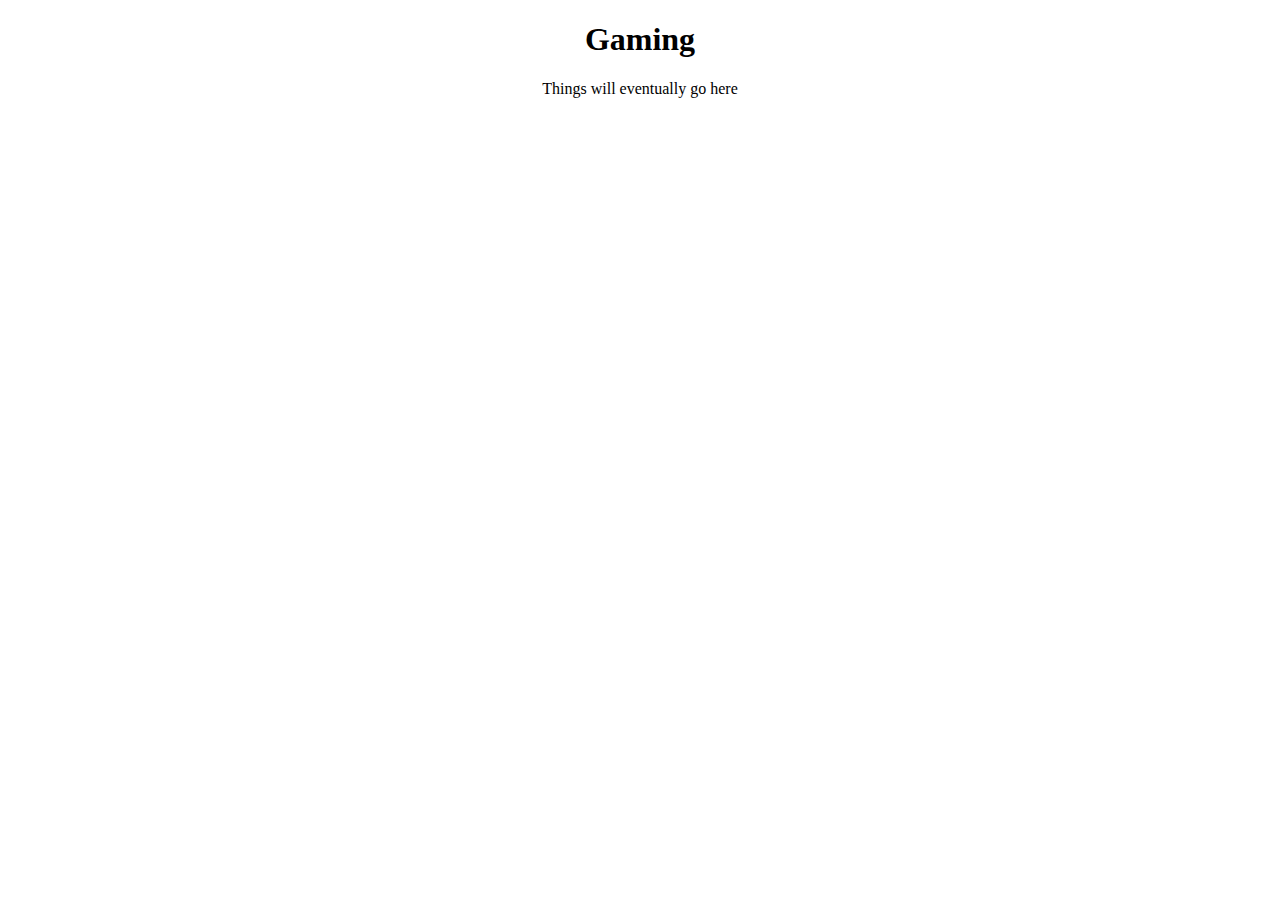
<file: index.html>
<!DOCTYPE html>
<html lang="en">
    <head>
        <meta charset="utf-8">
        <link rel='icon' type='image/jpg' href='images/favicon.jpg'>
        <link rel='stylesheet' type='text/css' href="styling.css">
        <title>
            website
        </title>
        <meta property="og:title" content="SushiInYourFace's Website (pretty poggers)">
        <meta property="og:type" content="website">
        <meta property="og:url" content="https://www.sushiinyourface.github.io">
        <meta property="og:image" content="/images/sushi_winter2017.jpg">
    </head>
    <body>
        <div class="maincenter">
            <h1>
                Gaming
            </h1>
            <p>
                Things will eventually go here
            </p>
        </div>
    </body>
</html>
</file>
<file: styling.css>
.maincenter {
    text-align: center;
}
</file>
